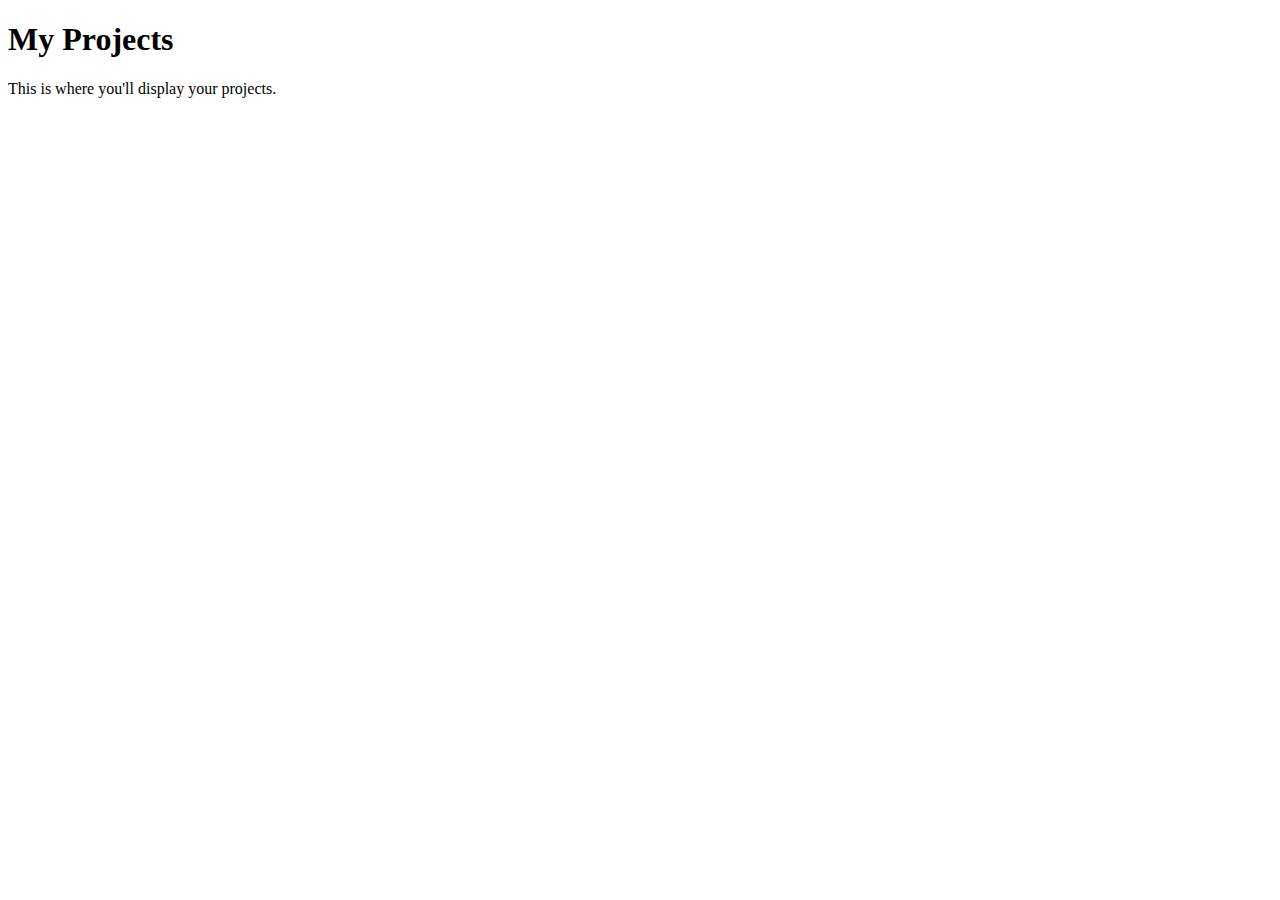
<file: pages/projects.html>
<!DOCTYPE html>
<html lang="en">
<!-- ... the rest of the head would be the same ... -->
<body>
  <nav class="navbar navbar-expand-lg navbar-dark bg-dark">
    <!-- ... the rest of the nav would be the same ... -->
  </nav>

  <div class="container">
    <h1>My Projects</h1>
    <p>This is where you'll display your projects.</p>
  </div>
</body>
</html>
</file>
